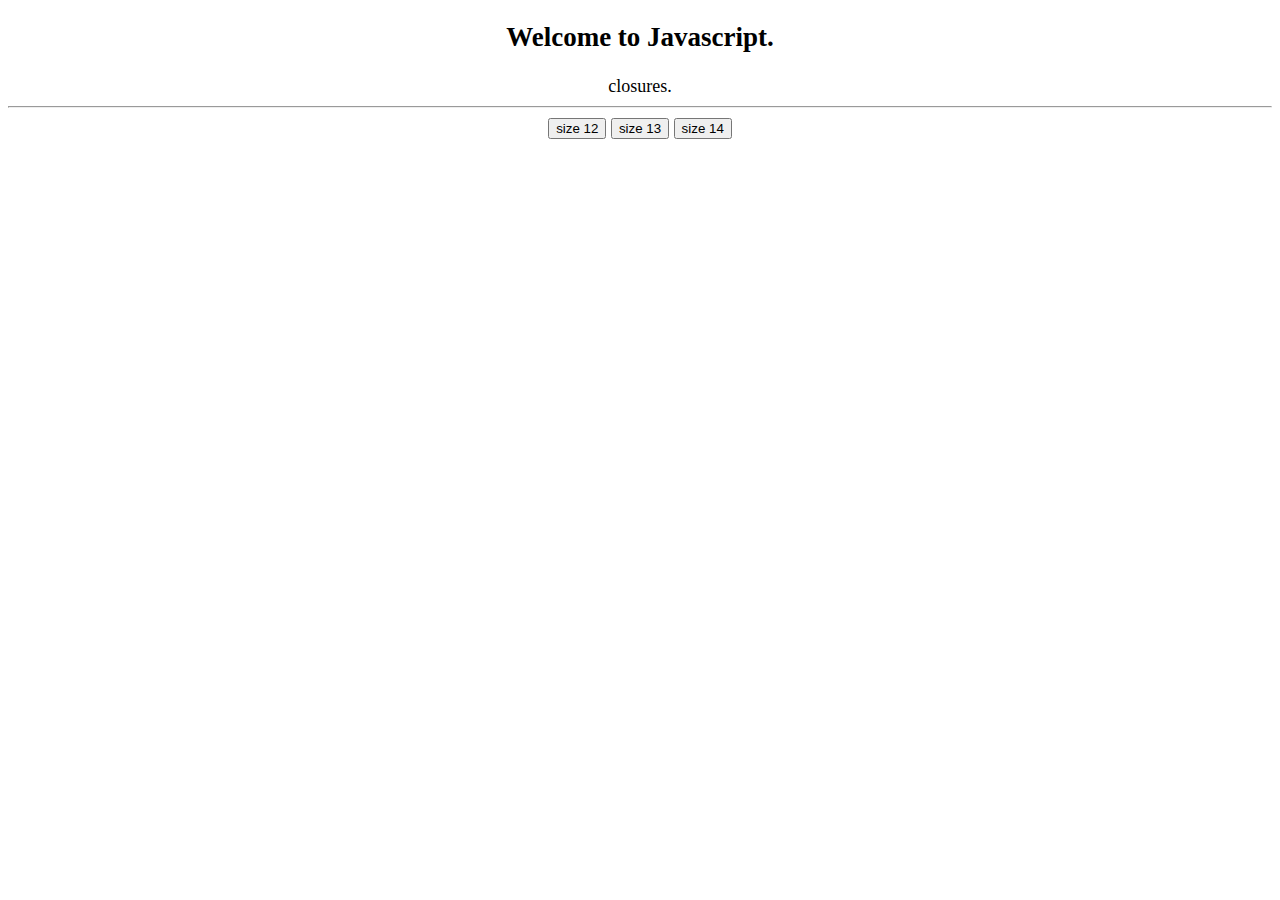
<file: index.html>
<!DOCTYPE html>
<html lang="en">
  <head>
    <meta charset="UTF-8" />
    <meta name="viewport" content="width=device-width, initial-scale=1.0" />
    <title>Js</title>
    <!-- <script src="index.js"></script> -->
    <!-- <link rel="stylesheet" href="style.css"> -->
    <script src="closure.js"></script>
    <style>
        body{
            font-size: 18px;
            text-align: center;
        }
    </style>
  </head>
  <body>
    <h2>Welcome to Javascript.</h2>
    closures.
    <hr>
    <button id="first">size 12</button>
    <button id="second">size 13</button>
    <button id="third">size 14</button>
  </body>
</html>
<!-- <script src=""></script> -->
<script>
  // alert("Document")
  function makesizer(size) {
    return function(){
        document.body.style.fontSize = `${size}px`
    }}

    const size12 = makesizer(10)
    const size13 = makesizer(14)
    const size14 = makesizer(18)

    document.getElementById('first').onclick = size12;
    document.getElementById('second').onclick = size13;
    document.getElementById('third').onclick = size14;

  
</script>
</file>
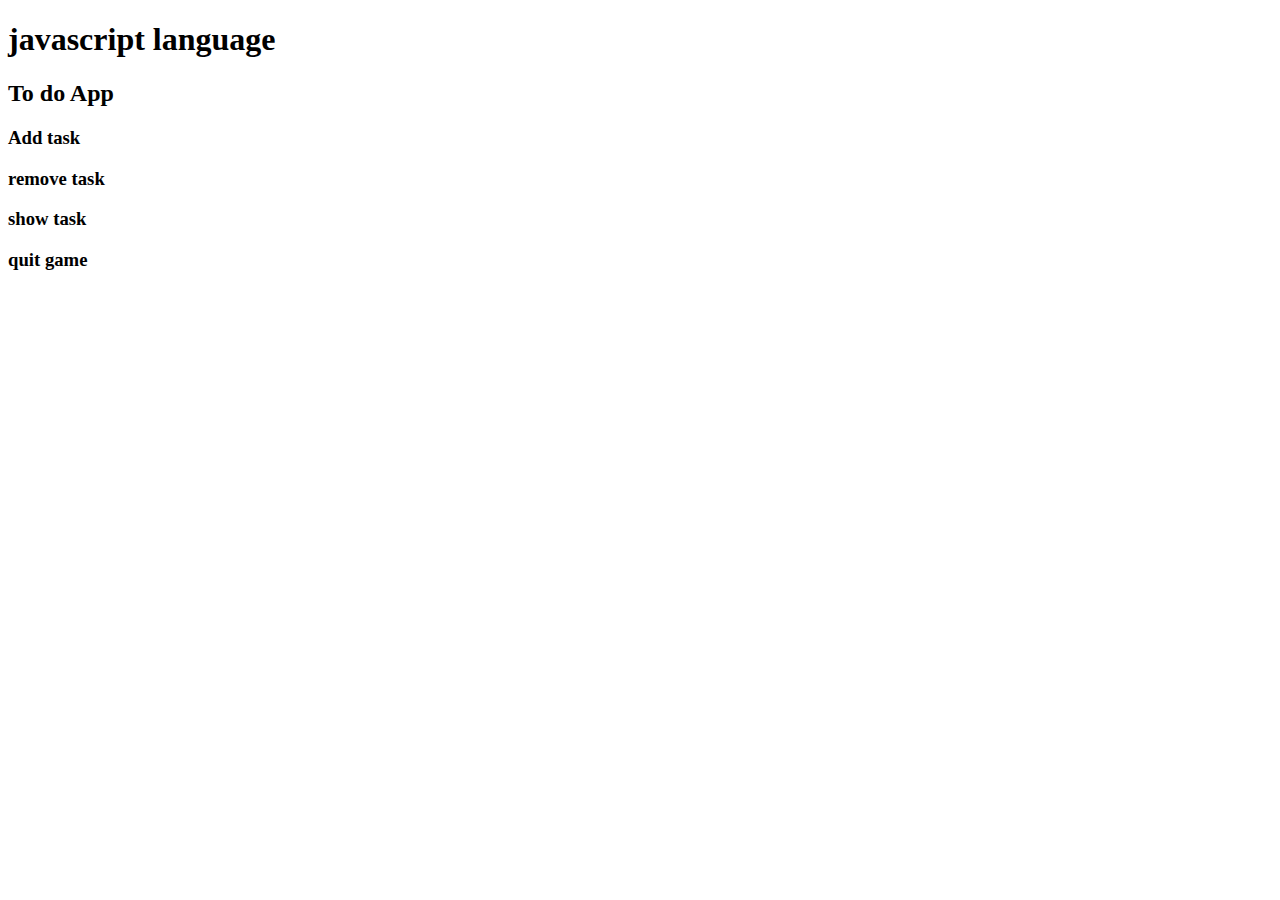
<file: js/index.html>
<!DOCTYPE html>
<html lang="en">
<head>
    <meta charset="UTF-8">
    <meta name="viewport" content="width=device-width, initial-scale=1.0">
    <title>javascript pr</title>
    <script  src="pr.js">
    </script>
</head>
<body>
    <h1>javascript language</h1>
    <h2>To do App</h2>
    <h3>Add task</h3>
    <h3>remove task</h3>
    <h3>show task</h3>
    <h3>quit game</h3>
    

    <!-- <p id="paragraph"></p> -->

<!-- <script>
document.getElementById("paragraph").textContent = "Hello, World";

</script> -->
</body>
</html>
</file>
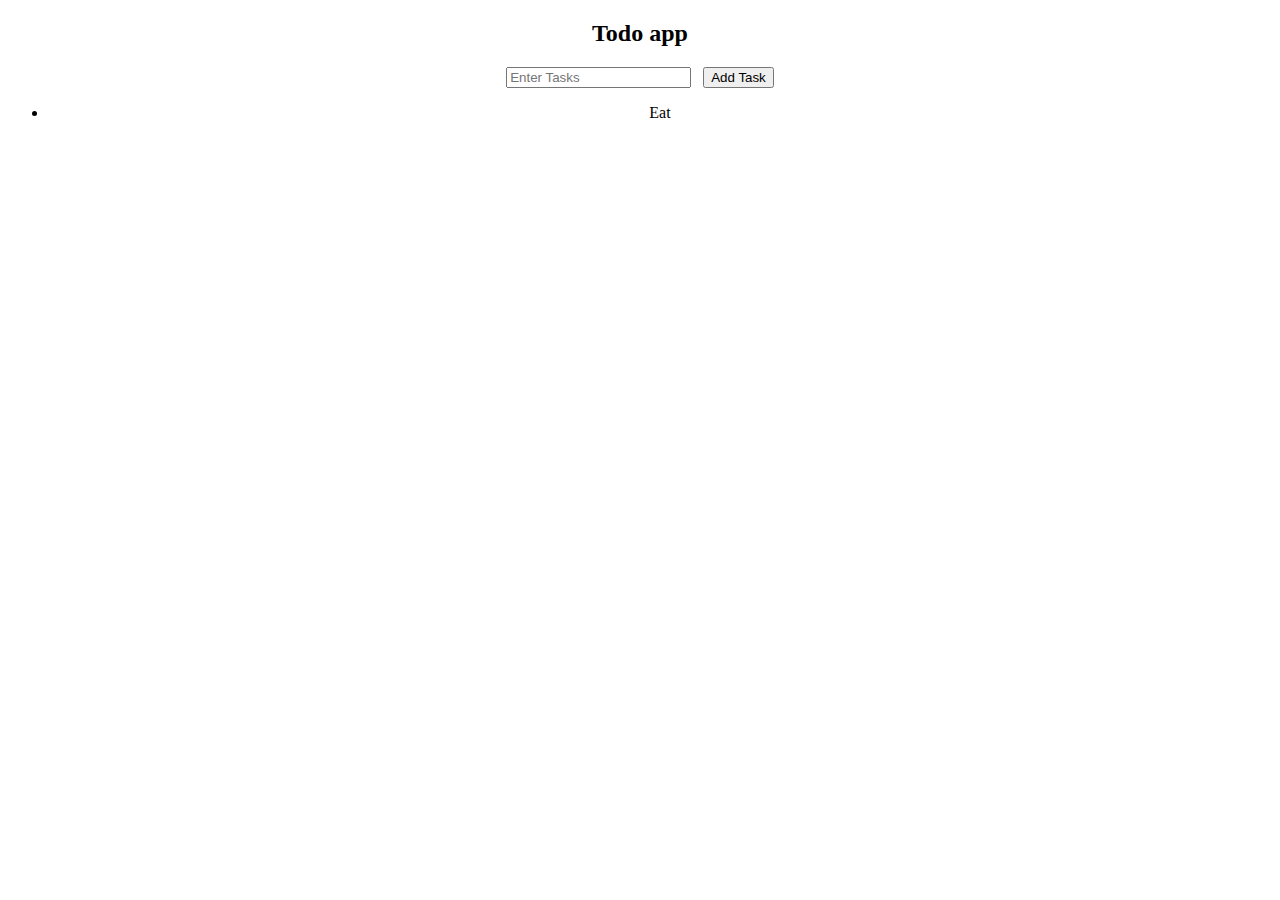
<file: todo.html>
<!DOCTYPE html>
<html lang="en">
  <head>
    <meta charset="UTF-8" />
    <meta name="viewport" content="width=device-width, initial-scale=1.0" />
    <title>Todo</title>
    

    <style>
      div{
        text-align: center;
      }
      
      
    </style>
  </head>
  <body>
    <div>
      <h2>Todo app</h2>
      <input type="text" placeholder="Enter Tasks" />&nbsp;&nbsp;
      <button>Add Task</button>
      <ul >
        <li>Eat</li>
      </ul>
    </div>
    <script>
      let btn = document.querySelector("button");
      let ul = document.querySelector("ul");
      let inp = document.querySelector("input");

      btn.addEventListener("click", function () {
        let item = document.createElement("li");
        item.innerText = inp.value;
        ul.appendChild(item);
        inp.value = "";
      });
    </script>
  </body>
</html>
</file>
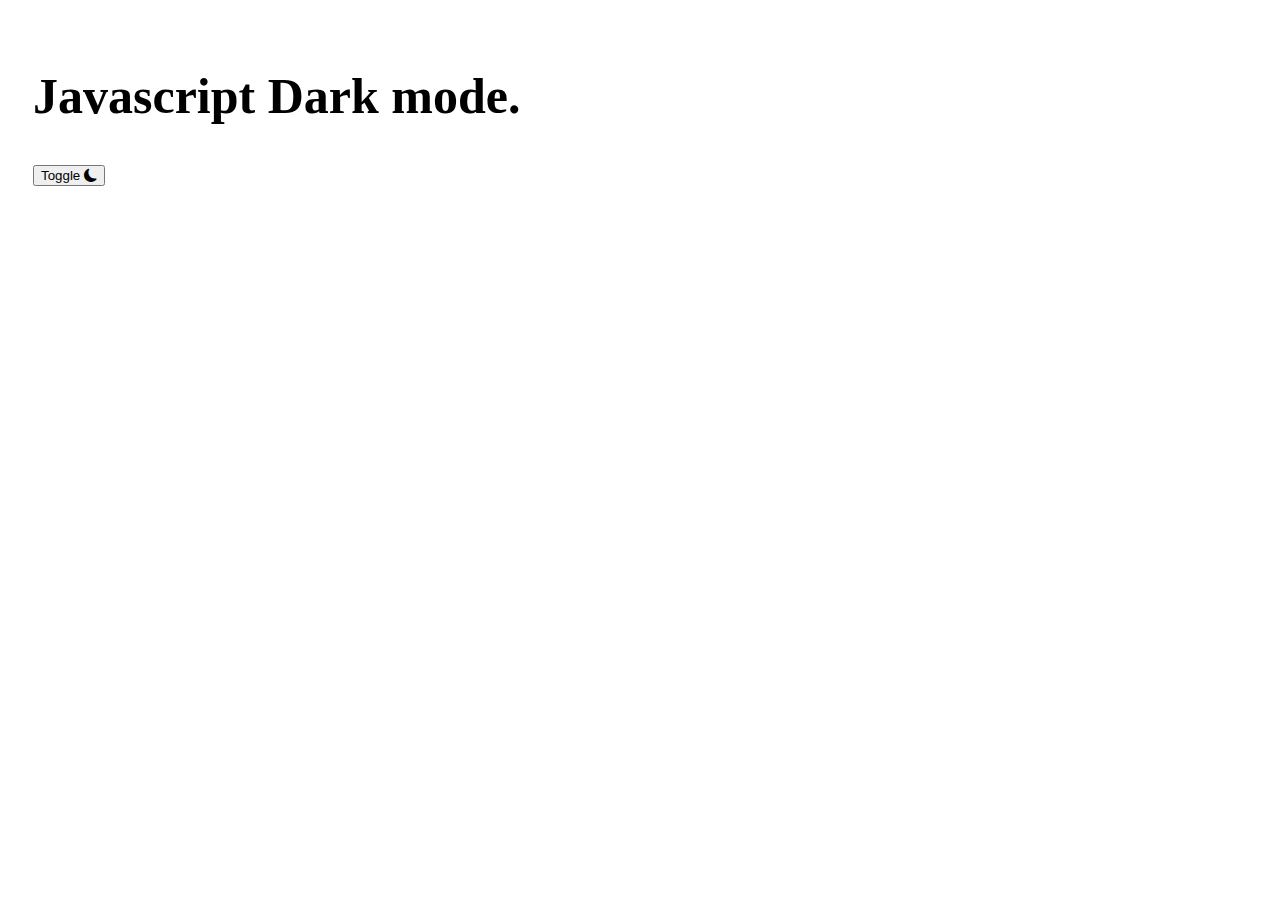
<file: Full Html/darkmode.html>
<!DOCTYPE html>
<html lang="en">
  <head>
    <meta charset="UTF-8" />
    <meta name="viewport" content="width=device-width, initial-scale=1.0" />
    <title>Dark mode</title>
    <link rel="stylesheet" href="darkmode.css">
    <link rel="stylesheet" href="https://cdn.jsdelivr.net/npm/bootstrap-icons/font/bootstrap-icons.css">
  <style>
    body{
      background-color: white;
      color: black;
      padding: 25px;
      font-size: 25px;
      transition: 2s;
    }
    .darkmode{
      /* text-align: center; */
      background-color: black;
      color: white ;
      transition: 2s;
    }
    
  </style>
  </head>


  <body>
    <div>
    <h1>Javascript Dark mode.</h1>
    <button onclick="mode()">Toggle <i class="bi bi-moon-fill" ></i></button>
    </div>

    <script>
      //  const toogle = document.getElementById("moon");
      // //  const body = document.querySelector(body)

      //  toogle.addEventListener("click", function(){
      //   return (<i class="bi bi-sun"></i>)
      //  })

      function mode(params) {
        let element = document.body
        element.classList.toggle("darkmode")


        
      }

       
    </script>
  </body>
</html>
</file>
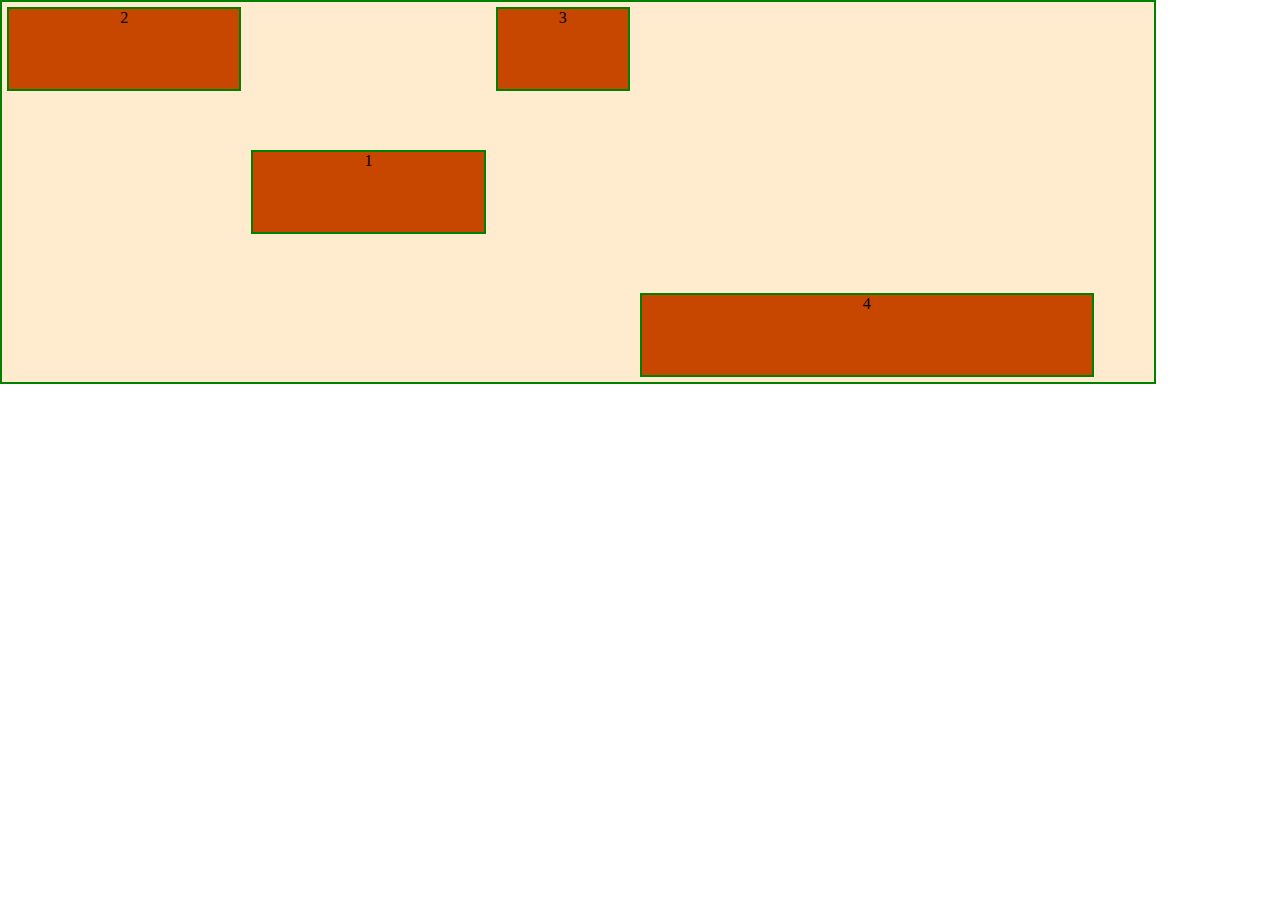
<file: Full Html/div.html>
<!DOCTYPE html>
<html lang="en">
  <head>
    <meta charset="UTF-8" />
    <meta name="viewport" content="width=device-width, initial-scale=1.0" />
    <title>Document</title>
  </head>
  <style>
    body {
      margin: 0;
      padding: 0;
    }
    .main {
      border: 2px solid green;
      display: flex;
      height: 380px;
      width: 90%;
      margin: 0;
      background-color: blanchedalmond;
      /* justify-content: space-evenly; */
      /* align-items: center; */
      /* align-content: flex-end; */
      
      /* flex-direction: column-reverse; */
      /* background-color: antiquewhite; */
    }
    .child {
      width: 20%;
      height: 80px;
      border: 2px solid green;
      margin: 5px;
      background-color: rgb(199, 70, 0);
      text-align: center;
      

      /* flex-direction: column; */
    }
    #three{
        /* flex-shrink: 1; */
        order: 3;
        flex-basis: 130px;
    }
    #one{
        /* flex-shrink: 1; */
        order: 2;
        align-self: center;

    }
    #two{
        /* flex-shrink: 3; */
        order: 1;
        align-self: flex-start;

    }
    #four{
        order: 4;
        flex-basis: 450px;
        align-self: flex-end;


    }
  </style>
  <body>
    <div class="main">
      <div class="child" id="one">1</div>
      <div class="child" id="two">2</div>
      <div class="child" id="three">3</div>
      <div class="child" id="four">4</div>
      
    </div>
  </body>
</html>
</file>
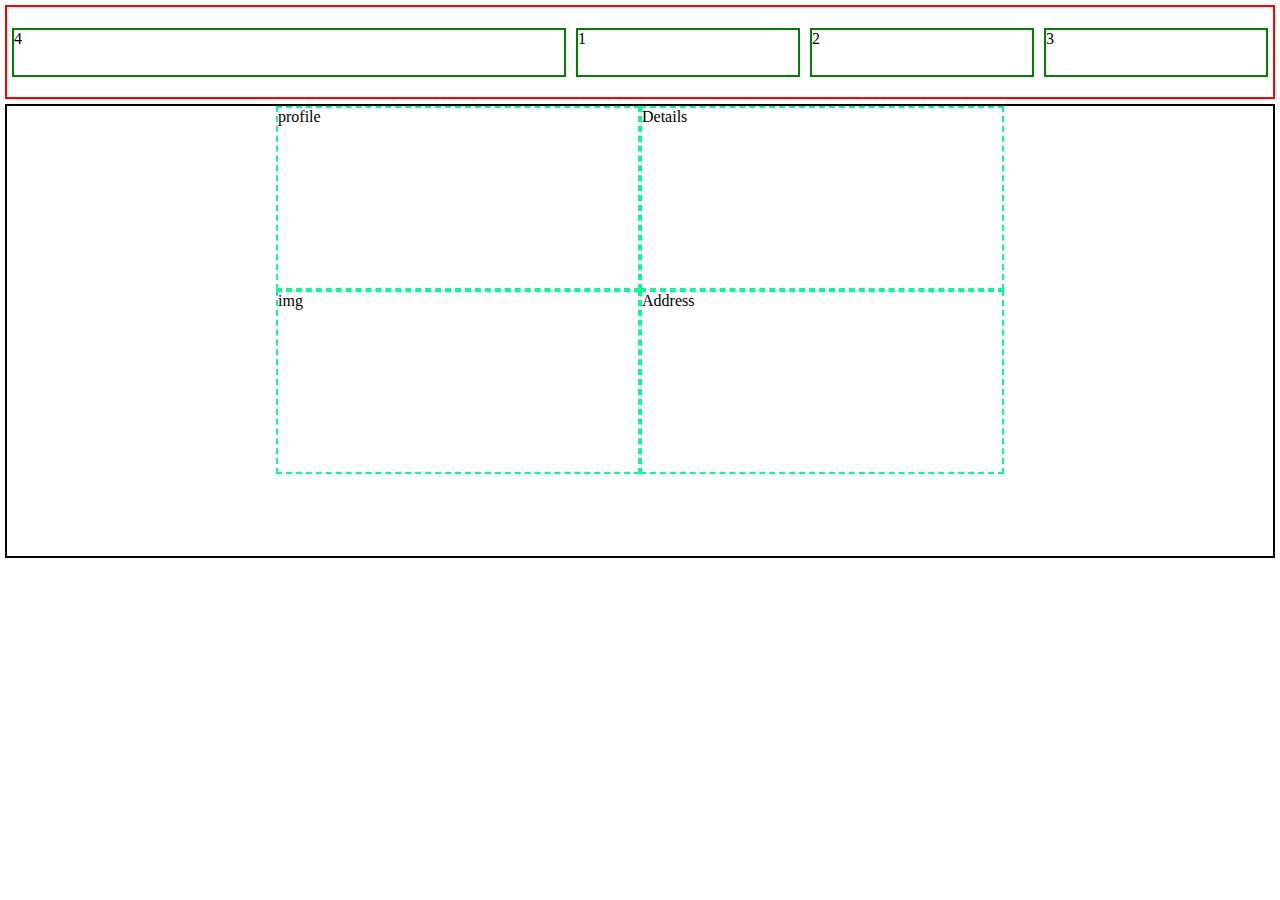
<file: Full Html/div2.html>
<!DOCTYPE html>
<html lang="en">
  <head>
    <meta charset="UTF-8" />
    <meta name="viewport" content="width=device-width, initial-scale=1.0" />
    <title>Document</title>
  </head>
  <style>
    body {
      margin: 5px;
    }
    .main {
      border: 2px solid red;
      height: 10vh;
      display: flex;
      flex-direction: row;
      align-items: center;
      justify-content: space-between;
    }
    .child {
      border: 2px solid green;
      height: 50%;
      width: 20%;
      margin: 5px;
    }
    #one {
      order: 2;
      flex-grow: 2;
    }
    #two {
      order: 3;
    }
    #three {
      order: 4;
      flex-grow: 1;
    }
    #four {
      order: 1;
      /* flex-grow: 2; */
      flex-basis: 50%;
    }
    .main2 {
      border: 2px solid rgb(0, 0, 0);
      height: 50vh;
      display: grid;
      grid-template-columns: repeat(4, 1fr);
      grid-template-rows: repeat(3, 1fr);
      margin-top: 5px;
    }

    .profile {
      grid-column-start: 2;
      border: 2px dashed rgb(0, 255, 149);
      height: 20vh;
      width: 40vh;
    }

    .img {
      grid-column-start: 2;
      border: 2px dashed rgb(0, 255, 149);
      height: 20vh;
      width: 40vh;
    }

    .Details {
      grid-column-start: 3;
      grid-row-start: 1;
      border: 2px dashed rgb(0, 255, 149);
      height: 20vh;
      width: 40vh;
    }

    .Address {
      grid-column-start: 3;
      border: 2px dashed rgb(0, 255, 149);
      height: 20vh;
      width: 40vh;
    }
  </style>
  <body>
    <div class="main">
      <div class="child" id="one">1</div>
      <div class="child" id="two">2</div>
      <div class="child" id="three">3</div>
      <div class="child" id="four">4</div>
      <!-- <div class="child" id="five">5</div> -->
    </div>
    <div class="main2">
      <div class="profile">profile</div>
      <div class="img">img</div>
      <div class="Details">Details</div>
      <div class="Address">Address</div>
    </div>
  </body>
</html>

<script src="index.js"></script>
</file>
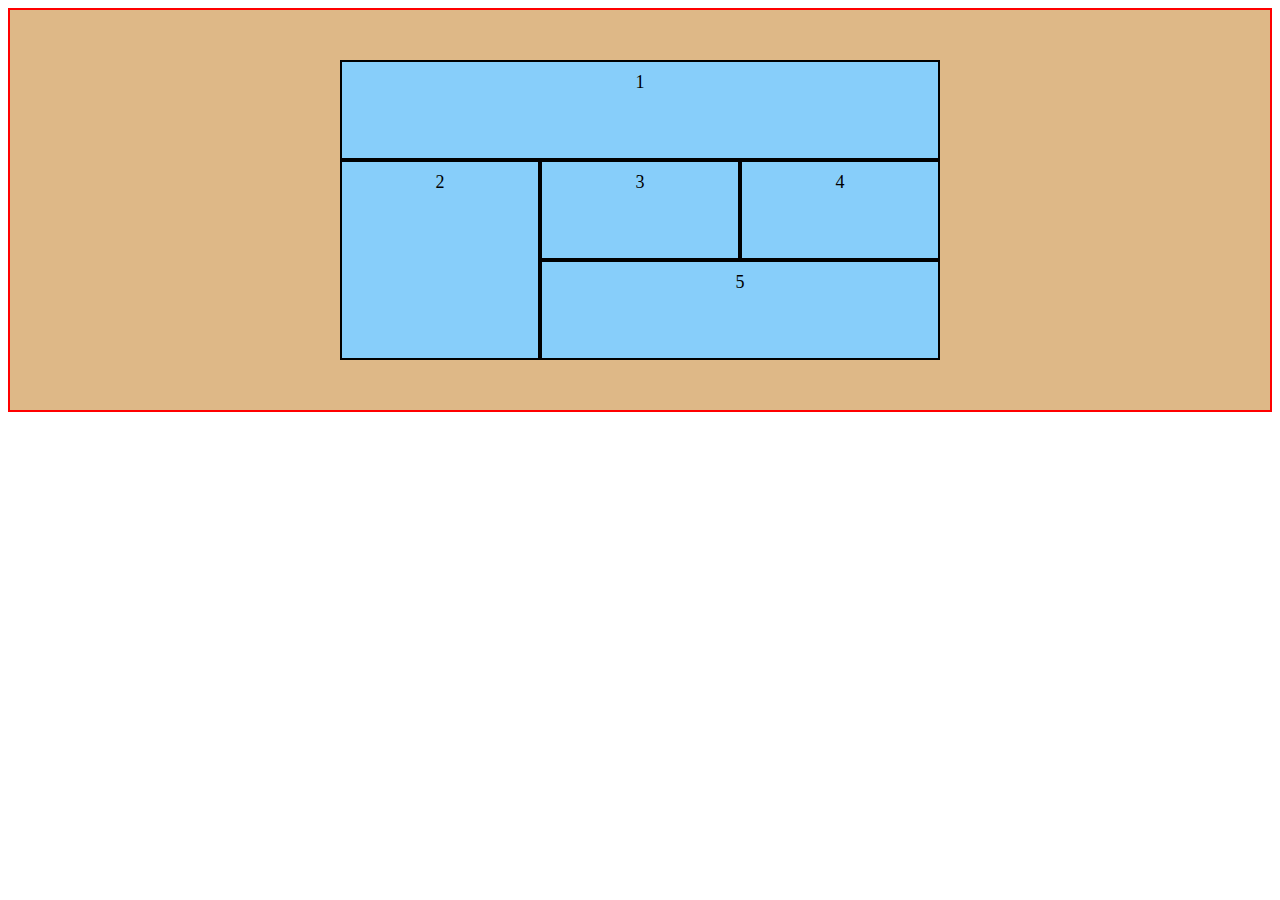
<file: Full Html/grid.html>
<!DOCTYPE html>
<html lang="en">
  <head>
    <meta charset="UTF-8" />
    <meta name="viewport" content="width=device-width, initial-scale=1.0" />
    <title>Grid</title>
  </head>
  <style>
    
   .main{
    border: 2px solid red;
    background-color: burlywood;
    height: 400px;
    display: grid;

    grid-template-columns: 200px 200px 200px;
    grid-template-rows: 100px 100px 100px;
    /* row-gap: ; */
    justify-content: center;
    align-content: center;
    
    
   }
   .child{
    border: 2px solid rgb(0, 0, 0);
    padding: 10px;
    background-color: lightskyblue;
    text-align: center;
    font-size: large;
   }
   #c1{
    grid-column: 1/4;
   }
   #c2{
    grid-row: 2/4;
   }
    #c5{
    grid-column: 2/4;
   }
  </style>
  <body>
    <div class="main">
      <div class="child" id="c1">1</div>
      <div class="child" id="c2">2</div>
      <div class="child" id="c3">3</div>
      <div class="child" id="c4">4</div>
      <div class="child" id="c5">5</div>
      <!-- <div class="child" id="c6">6</div>
      <div class="child" id="c7">7</div>
      <div class="child" id="c8">8</div>
      <div class="child" id="c9">9</div> -->
    </div>
  </body>
</html>
</file>
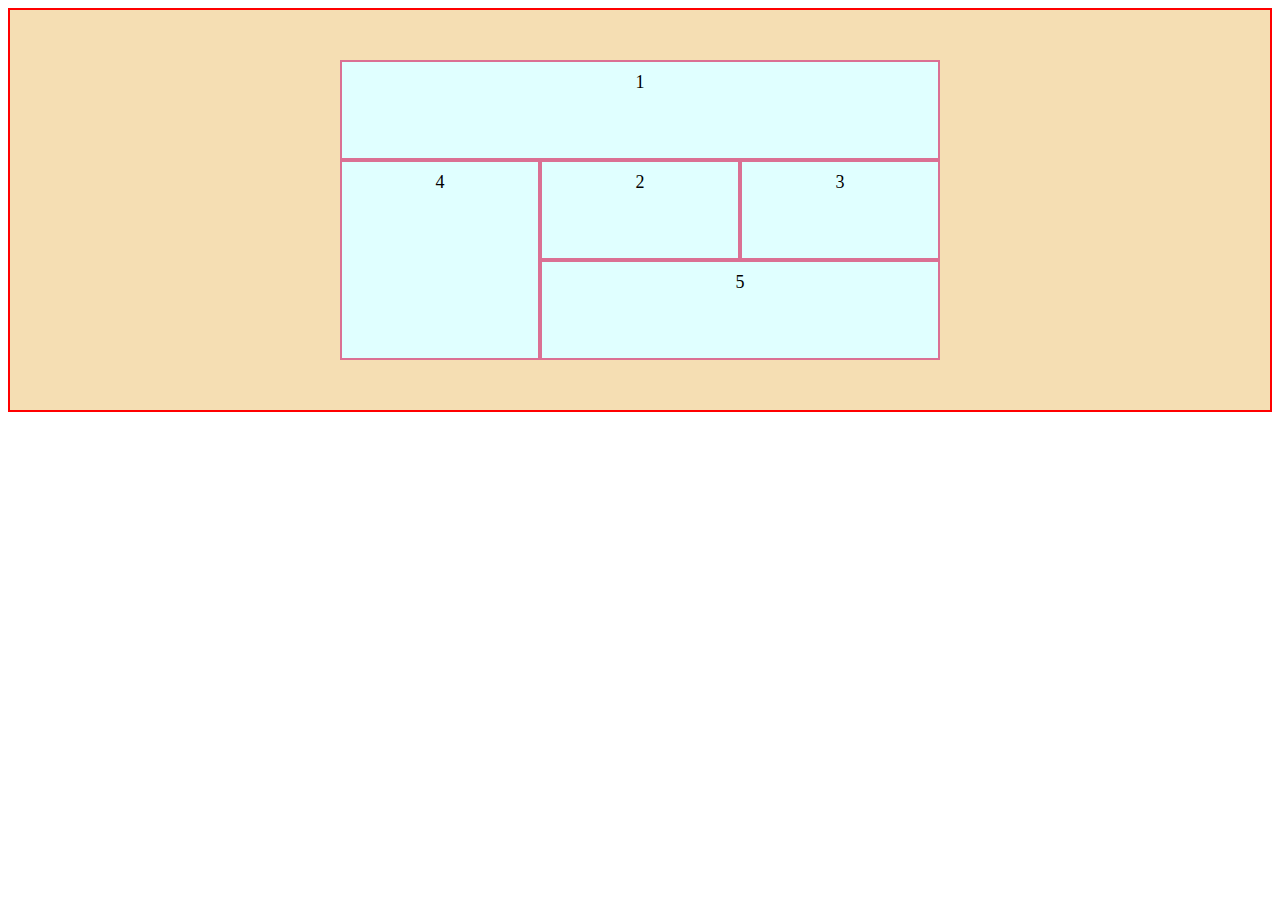
<file: Full Html/grid2.html>
<!DOCTYPE html>
<html lang="en">
  <head>
    <meta charset="UTF-8" />
    <meta name="viewport" content="width=device-width, initial-scale=1.0" />
    <title>Grid</title>
  </head>
  <style>
    .main{
        background-color: wheat;
        height: 400px;
        border: 2px solid red;
        display: grid;
        grid-template-columns: 200px 200px 200px;
        grid-template-rows: 100px 100px 100px;
        justify-content: center;
        /* row-gap: 10px;
        column-gap: 10px; */
        align-content: center;
    }
    .child{
        padding: 10px;
        /* height: 50%; */
        background-color: lightcyan;
        border: 2px solid palevioletred;
        /* margin: 2px; */
        text-align: center;
        font-size: large;
    }

    #c1{
        grid-column: 1/4;
    }
    #c5{
        grid-column: 2/4;
    }
    #c4{
        grid-row: 2/4;
    }
  </style>
  <body>
    <div class="main">
      <div class="child" id="c1">1</div>
      <div class="child" id="c2">2</div>
      <div class="child" id="c3">3</div>
      <div class="child" id="c4">4</div>
      <div class="child" id="c5">5</div>
      <!-- <div class="child" id="c6">6</div>
      <div class="child" id="c7">7</div>
      <div class="child" id="c8">8</div>
      <div class="child" id="c9">9</div> -->
    </div>
  </body>
</html>
</file>
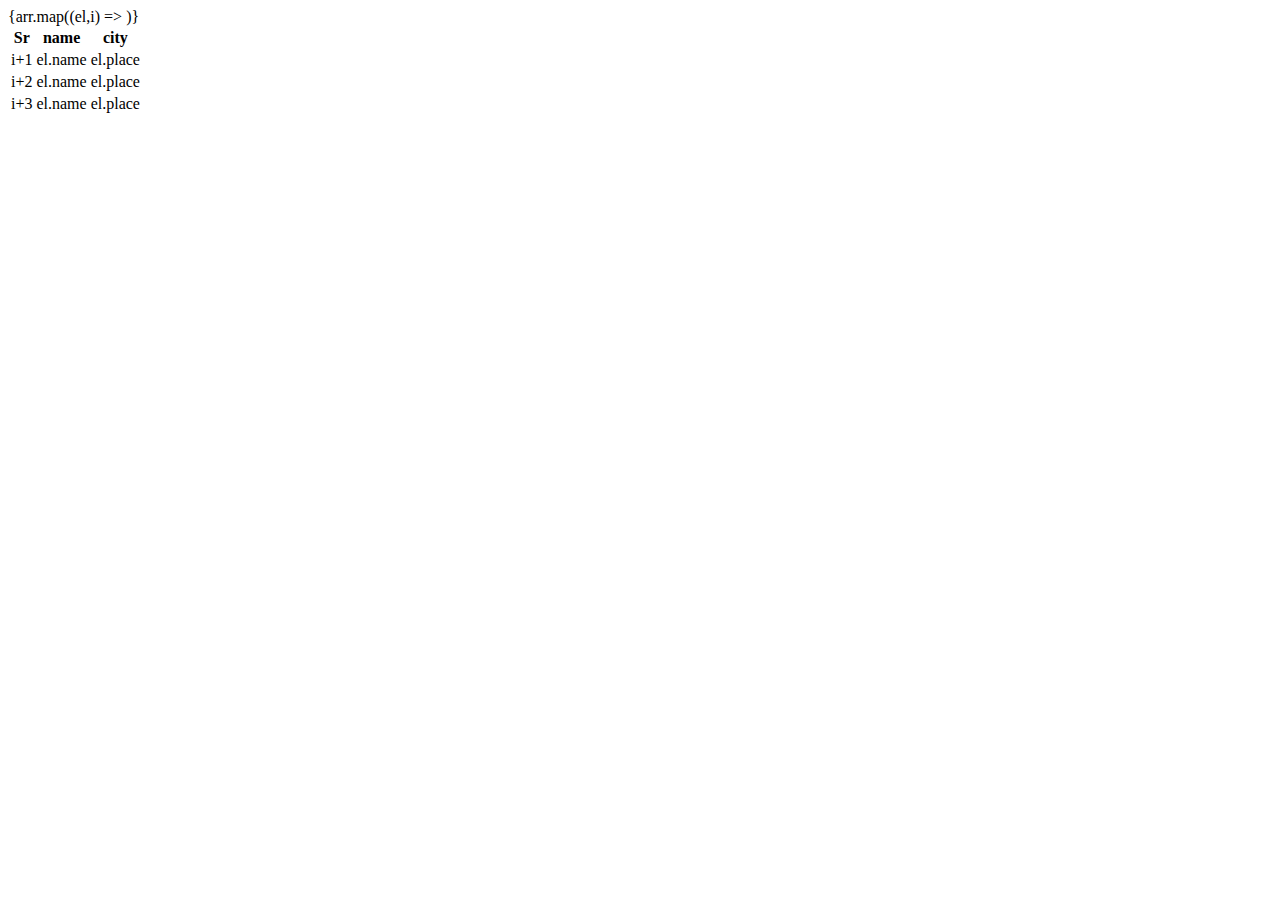
<file: Full Html/main.html>
<!DOCTYPE html>
<html lang="en">
  <head>
    <meta charset="UTF-8" />
    <meta name="viewport" content="width=device-width, initial-scale=1.0" />
    <title>Document</title>
  </head>
  <body>
    <script>
      let arr = [
        { name: "shiv", place: "indore" },
        { name: "kudleep", place: "pithampur" },
        { name: "nilesh", place: "khargone" },
      ];
    </script>
    <table>
      <thead>
        <tr>
          <th>Sr</th>
          <th>name</th>
          <th>city</th>
        </tr>
      </thead>

      <tbody>
        {arr.map((el,i) =>
        <tr>
          <td>i+1</td>
          <td>el.name</td>
          <td>el.place</td>
        </tr>
        <tr>
          <td>i+2</td>
          <td>el.name</td>
          <td>el.place</td>
        </tr>
        <tr>
          <td>i+3</td>
          <td>el.name</td>
          <td>el.place</td>
        </tr>
        )}
      </tbody>
    </table>
  </body>
</html>
</file>
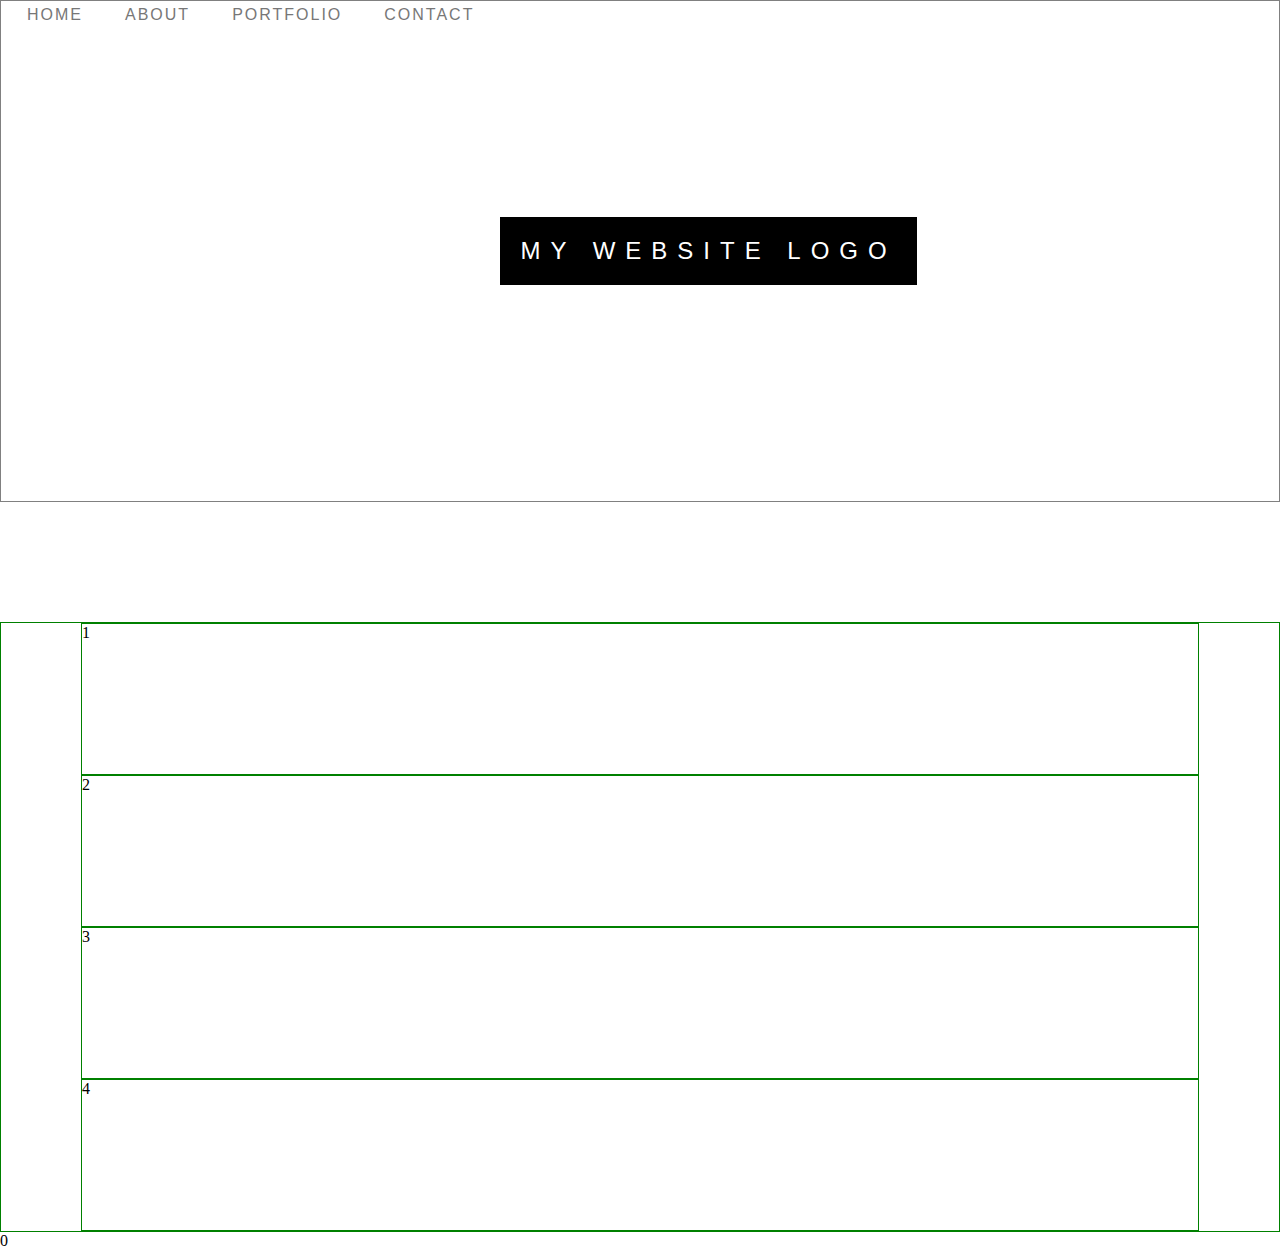
<file: Full Html/photography.html>
<!DOCTYPE html>
<html lang="en">
  <head>
    <meta charset="UTF-8" />
    <meta name="viewport" content="width=device-width, initial-scale=1.0" />
    <title>photography</title>
    <link rel="stylesheet" href="photography.css" />
    <link
      rel="stylesheet"
      href="https://cdnjs.cloudflare.com/ajax/libs/font-awesome/6.5.1/css/all.min.css"
      integrity="sha512-DTOQO9RWCH3ppGqcWaEA1BIZOC6xxalwEsw9c2QQeAIftl+Vegovlnee1c9QX4TctnWMn13TZye+giMm8e2LwA=="
      crossorigin="anonymous"
      referrerpolicy="no-referrer"
    />
  </head>
  <body>
    <div class="main">
      <div class="links">
        <i class="bgimg-1 w3-display-container w3-opacity-min"></i>
        <a href="">HOME</a><a href=""><i class="fa fa-user"></i>ABOUT</a
        ><a href=""><i class="fa fa-th"></i>PORTFOLIO</a
        ><a href=""><i class="fa fa-envelope"></i>CONTACT</a>
      </div>
      <span>MY WEBSITE LOGO</span>
    </div>
    <div class="about">
      <div class="info" id="i1">1</div>
      <div class="info" id="i2">2</div>
      <div class="info" id="i3">3</div>
      <div class="info" id="i4">4</div>
      <!-- <div class="info" id="i5">5</div>..1 -->
    </div>0
  </body>
</html>
</file>
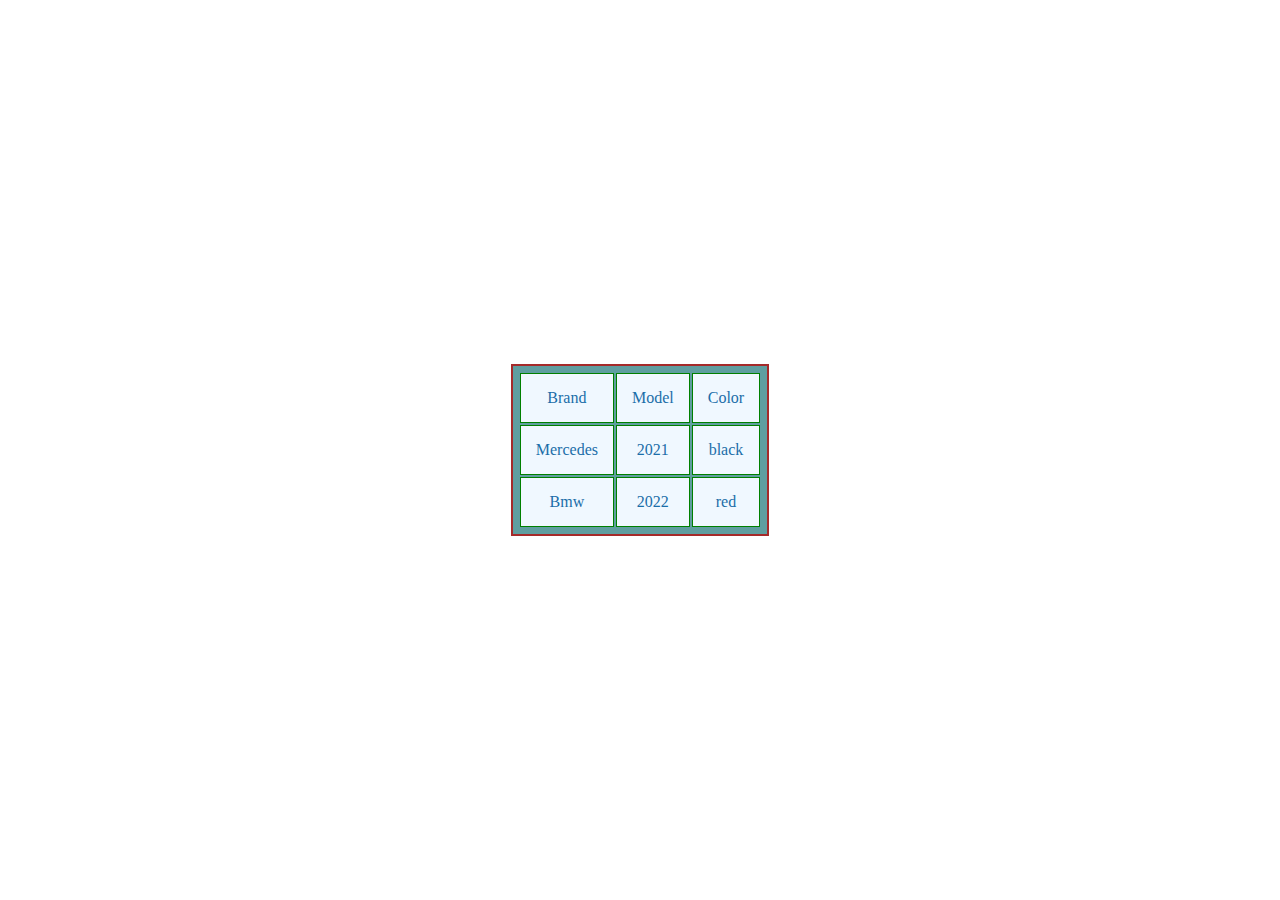
<file: Full Html/table.html>
<!DOCTYPE html>
<html lang="en">
  <head>
    <meta charset="UTF-8" />
    <meta name="viewport" content="width=device-width, initial-scale=1.0" />
    <title>Table</title>
    <style>
      body {
        display: flex;
        justify-content: center;
        align-items: center;
        /* border: 3px dotted rgb(18, 41, 18); */
        height: 100vh;
        margin: 0;
        padding: 0;
        color: rgb(27, 110, 169);
      }

      table
       {
        border: 2px solid brown;
        padding: 5px;
        height: 80px;
        background-color: cadetblue;
        width: 150px;
      }
      thead{
        
        border: 1px solid green;
        background-color: aqua;
        
      }
      tbody{

        width: 20%;
        height: 50px;
      }
      td {
        text-align: center;
        border: 1px solid green;
        padding: 15px;
        background-color: aliceblue;
       

      }
    </style>
  </head>
  <body>
    <div>
      <!-- <table>
        <thead>
          <tr>
            <th>First</th>
            <th>Second</th>
            <th>Third</th>
          </tr>
        </thead>
        <tbody>
          <tr>
            <td>1</td>
            <td>2</td>
            <td>3</td>
          </tr>
        </tbody>
        <tbody>
          <tr>
            <td>1</td>
            <td>2</td>
            <td>3</td>
          </tr>
        </tbody>
        <tbody>
          <tr>
            <td>1</td>
            <td>2</td>
            <td>3</td>
          </tr>
        </tbody>
        <tbody>
          <tr>
            <td>1</td>
            <td>2</td>
            <td>3</td>
          </tr>
        </tbody>
      </table> -->

      <table>
        <thead>
          <tr>
            <td>Brand</td>
            <td>Model</td>
            <td>Color</td>
          </tr>
        </thead>
        <tbody>
          <tr>
            <td>Mercedes</td>
          <td>2021</td>
          <td>black</td></tr>
          <tr>
            <td>Bmw</td>
            <td>2022</td>
            <td>red</td>
          </tr>
        </tbody>
      </table>
    </div>
  </body>
</html>
</file>
<file: Full Html/darkmode.css>
/* body{
    margin: 0;
    padding: 0;
}

ul, li{
    list-style: none;
    display: flex;
    padding: 2px;
    margin-right: 5px;
    background-color: antiquewhite;
    font-size: large;
    font-weight: bold;
    justify-content: center;
    
}
#moon{
    width: 20px;
    height: auto;
    float: right;
   
} */
</file>
<file: Full Html/photography.css>
.main{
    display: flex;
    border: 1px solid grey;
    background-image: url(https://iso.500px.com/wp-content/uploads/2016/10/stock-photo-159358357.jpg);
    /* background-repeat: no-repeat; */
    /* background-size: cover; */
    height: 500px;

}
body{
    margin: 0;
    padding: 0;
}
a{
    text-decoration: none;
    margin: 5px;
    padding: 8px 16px;
    color: #777777;
    font-family: "Lato", sans-serif;
    letter-spacing: 2px;
}
a:hover{
    background-color: grey;
    color: black;
}
.links{
    margin: 5px;
}
span{
    align-self: center;
    margin: 0;
    padding: 20px;
       color: #fff!important;
    background-color: #000!important;
    font-family: "Lato", sans-serif;
    font-size: 24px;
    letter-spacing: 10px;
    text-align: center;

}
.about{
    display: grid;
    border: 1px solid green;
    margin-top: 120px;
}
.info{
    border: 1px solid green;
    height: 150px;
    margin: 0 80px 0 80px;
    display: grid;
    grid-template-columns: auto auto;
    /* grid-template-rows: 100px 100px; */
}
/* #i1{

    height: 30px;
    text-align: center;
    padding: 5px;
    color: #777777;

    font-family: "Lato", sans-serif;
    font-size: 24px;
    letter-spacing: 10px;
}
#i2{
    font-family: "Lato", sans-serif;
    font-size: 20px;
    color: #777777;
    margin-top: 10px;
    line-height: 32px;
    text-align:left;

} */
#i3{

}
</file>
